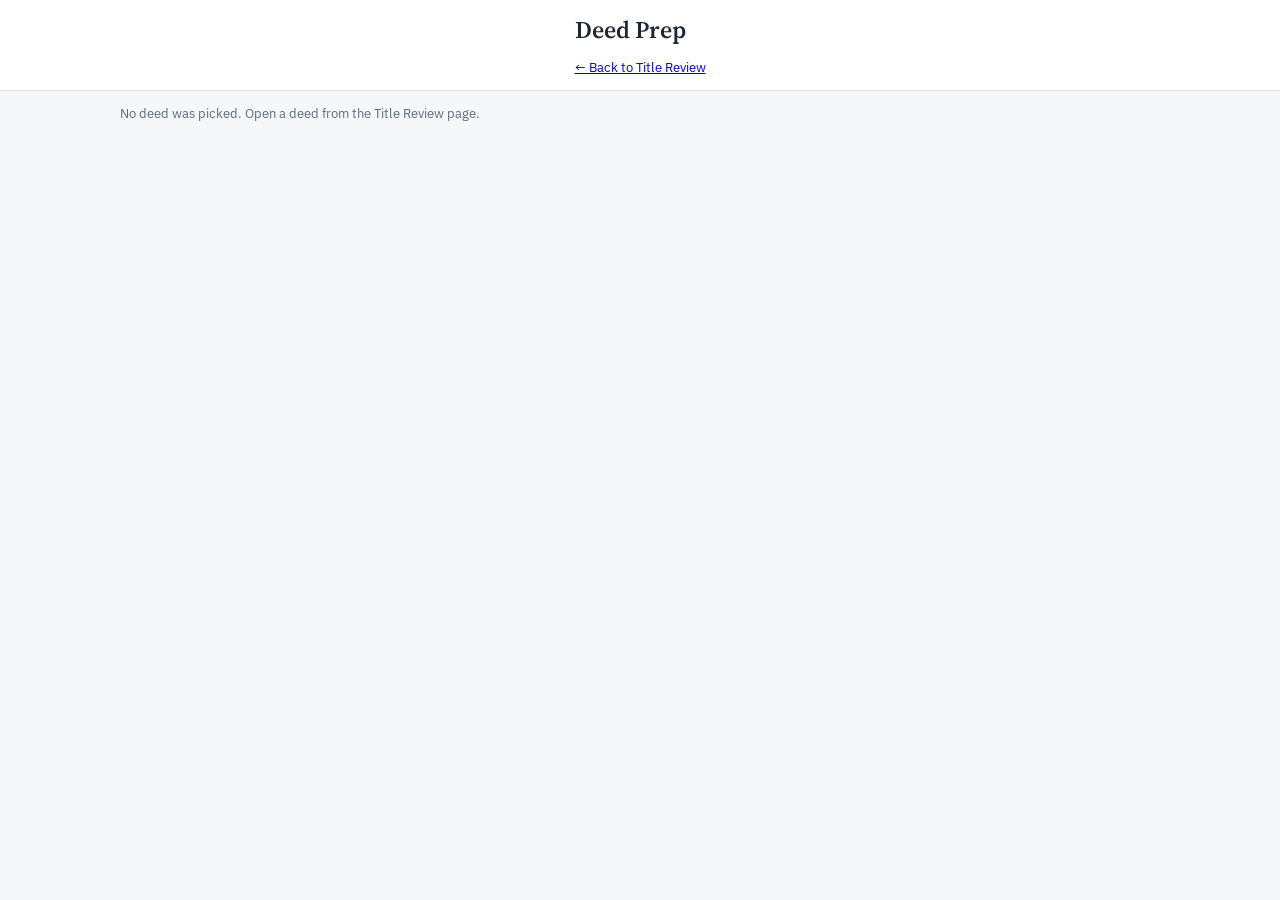
<file: title-review/deed.html>
<!DOCTYPE html>
<html lang="en">
<head>
<meta charset="utf-8">
<meta name="viewport" content="width=device-width, initial-scale=1">
<meta name="robots" content="noindex, nofollow">
<title>CLA Deed Prep</title>
<link rel="preconnect" href="https://fonts.googleapis.com">
<link rel="preconnect" href="https://fonts.gstatic.com" crossorigin>
<link href="https://fonts.googleapis.com/css2?family=IBM+Plex+Sans:wght@400;500;600;700&family=IBM+Plex+Mono:wght@400;500&family=Source+Serif+4:opsz,wght@8..60,600&display=swap" rel="stylesheet">
<link rel="stylesheet" href="css/site.css?v=202611192300">
<style>
.rq { display: grid; grid-template-columns: minmax(140px, max-content) 1fr; gap: 4px 14px; margin: 8px 0 0; }
.rq dt { font-weight: 600; } .rq dd { margin: 0; }
@media (max-width: 560px) { .rq { grid-template-columns: 1fr; } .rq dd { margin-bottom: 6px; } }
.hidden { display: none !important; }
main .card { margin-bottom: 16px; }
.row { display: flex; gap: 12px; flex-wrap: wrap; margin-bottom: 10px; }
.row label { display: flex; flex-direction: column; gap: 4px; font-size: 13px; flex: 1 1 220px; }
.row label.check { flex-direction: row; align-items: center; gap: 8px; }
.chk { list-style: none; padding: 0; margin: 0 0 12px; }
.chk li { display: flex; gap: 10px; padding: 8px 0; border-bottom: 1px solid var(--line, #ddd); align-items: flex-start; }
.chk .mark { width: 20px; flex: none; font-weight: 700; text-align: center; }
.chk li.ok .mark { color: #2e7d32; } .chk li.flag .mark { color: #c62828; } .chk li.todo .mark { color: var(--muted, #666); }
.chk li.flag { background: rgba(198, 40, 40, .05); }
.fbk { margin-left: auto; display: flex; gap: 6px; flex: none; }
.fbk button { font: 500 12px var(--font-body); border: 1px solid var(--line, #ccc); background: none; border-radius: 99px; padding: 3px 10px; cursor: pointer; color: inherit; }
#deedText { white-space: pre-wrap; font: 14px/1.5 "Times New Roman", Times, serif; background: var(--card, #fff); color: var(--ink, #111); border: 1px solid var(--line, #ddd); padding: 24px; max-height: 70vh; overflow: auto; }
h3 { font-size: 14px; margin: 16px 0 4px; }
.toolbar { display: flex; gap: 10px; flex-wrap: wrap; align-items: center; margin: 10px 0; }
</style>
</head>
<body>
<header class="top"><div class="wrap"><h1>Deed Prep</h1><p class="note"><a href="./">← Back to Title Review</a></p></div></header>
<main class="wrap">
  <p id="status" class="note">Loading…</p>
  <div id="app" class="hidden">
    <section class="card">
      <h2>File <span id="fileNo" class="mono"></span> <span class="note" id="cost"></span></h2>
      <div id="request" class="hidden"></div>
      <p class="note">The deed below is written in CLA's own deed wording. The AI only pulls the facts from the contract and the search. Every draft needs attorney review before it goes out.</p>
    </section>
    <section class="card">
      <h2>Checklist <span class="note" id="flagCount"></span></h2>
      <p class="note">Follows CLA's Deed Preparation Checklist. Click Correct or Wrong on each flagged item: that teaches the deed AI.</p>
      <div id="checklist"></div>
      <h3>Anything the checklist missed?</h3>
      <textarea id="missedNote" rows="3" style="width:100%" placeholder="What's missing or wrong, with the page or recording reference"></textarea>
      <div class="toolbar"><button class="btn ghost" type="button" id="missed">Save</button><span class="note" id="missedMsg"></span></div>
    </section>
    <section class="card">
      <h2>Key facts</h2>
      <div id="facts"></div>
    </section>
    <section class="card">
      <h2>Deed draft</h2>
      <div class="toolbar"><button class="btn" type="button" id="dl">Download Word file</button><button class="btn ghost" type="button" id="approve">Mark approved by attorney</button><span class="note" id="approved"></span></div>
      <div id="deedText"></div>
    </section>
  </div>
</main>
<script type="module" src="js/pages/deed-page.js?v=202611211200"></script>
</body>
</html>
</file>
<file: title-review/css/site.css>
.viewer { position: fixed; inset: 0; background: rgba(10, 16, 24, .72); display: none; z-index: 50; padding: 16px; }
.viewer.open { display: grid; place-items: center; }
.viewer .box { background: var(--card); border-radius: 10px; width: min(1000px, 100%); max-height: 100%; display: grid; grid-template-rows: auto 1fr; overflow: hidden; }
.viewer .bar { display: flex; gap: 10px; align-items: center; justify-content: space-between; padding: 10px 14px; border-bottom: 1px solid var(--line); flex-wrap: wrap; }
.viewer .bar .ttl { font-weight: 600; font-size: 14px; overflow-wrap: anywhere; }
.viewer .bar .ctl { display: flex; gap: 6px; align-items: center; }
.viewer .bar button, .viewer .bar a { font: 500 13px var(--font-body); padding: 6px 12px; border-radius: 6px; border: 1px solid var(--line); background: var(--paper); color: var(--ink); cursor: pointer; text-decoration: none; }
.viewer .stage { overflow: auto; background: #6b7682; padding: 12px; text-align: center; }
.viewer canvas { max-width: 100%; height: auto; background: #fff; box-shadow: 0 2px 10px rgba(0,0,0,.3); }
.pagebtns { display: flex; gap: 6px; flex-wrap: wrap; }
.pagebtn { font: 500 12.5px var(--font-body); padding: 4px 10px; border-radius: 99px; border: 1px solid var(--accent); background: var(--accent-soft); color: var(--accent); cursor: pointer; }
.filelist { display: grid; gap: 6px; margin: 0; padding: 0; list-style: none; font-size: 14px; }
.filelist a { color: var(--accent); }
:root {
  /* Layout: a left work column (upload, then results) with tabs for History and Rules. */
  --ink: #1d2733;
  --muted: #5d6b7a;
  --paper: #f5f7f9;
  --card: #ffffff;
  --line: #d9e0e7;
  --accent: #1f5a8a;
  --accent-soft: #e4eef7;
  --crit: #b3261e; --crit-soft: #fbe9e7;
  --high: #b25e00; --high-soft: #fdf0e1;
  --med: #6b6f00; --med-soft: #f4f4dc;
  --low: #3d6b4a; --low-soft: #e6f2ea;
  --font-display: "Source Serif 4", Georgia, serif;
  --font-body: "IBM Plex Sans", system-ui, -apple-system, "Segoe UI", sans-serif;
  --font-mono: "IBM Plex Mono", ui-monospace, Menlo, monospace;
  color-scheme: light;
}
@media (prefers-color-scheme: dark) {
  :root:not([data-theme="light"]) {
    --ink: #e3e9ef; --muted: #9aa8b6; --paper: #11161c; --card: #19212a; --line: #2c3743;
    --accent: #7db4e3; --accent-soft: #1d3247;
    --crit: #ff8a80; --crit-soft: #3a1c1a; --high: #ffb869; --high-soft: #3a2a14;
    --med: #d9dc7a; --med-soft: #2f301a; --low: #8fd0a2; --low-soft: #1a3022;
    color-scheme: dark;
  }
}
:root[data-theme="dark"] {
  --ink: #e3e9ef; --muted: #9aa8b6; --paper: #11161c; --card: #19212a; --line: #2c3743;
  --accent: #7db4e3; --accent-soft: #1d3247;
  --crit: #ff8a80; --crit-soft: #3a1c1a; --high: #ffb869; --high-soft: #3a2a14;
  --med: #d9dc7a; --med-soft: #2f301a; --low: #8fd0a2; --low-soft: #1a3022;
  color-scheme: dark;
}
* { box-sizing: border-box; }
html, body { margin: 0; }
body { background: var(--paper); color: var(--ink); font: 15px/1.5 var(--font-body); }
header { background: var(--card); border-bottom: 1px solid var(--line); }
.wrap { max-width: 1080px; margin: 0 auto; padding: 0 20px; }
.top { display: flex; align-items: center; justify-content: space-between; gap: 16px; padding: 16px 0 0; flex-wrap: wrap; }
h1 { font: 600 24px/1.2 var(--font-display); margin: 0; text-wrap: balance; }
.sub { color: var(--muted); font-size: 13px; }
nav { display: flex; gap: 4px; margin-top: 12px; }
nav button { background: none; border: 0; border-bottom: 3px solid transparent; padding: 10px 14px; font: 500 14px var(--font-body); color: var(--muted); cursor: pointer; }
nav button[aria-selected="true"] { color: var(--ink); border-bottom-color: var(--accent); }
main { padding: 24px 0 64px; }
.view { display: none; }
.view.active { display: grid; gap: 20px; }
.card { background: var(--card); border: 1px solid var(--line); border-radius: 10px; padding: 20px; }
.card h2 { font: 600 17px/1.3 var(--font-body); margin: 0 0 4px; }
.card p.hint { color: var(--muted); margin: 0 0 16px; font-size: 13.5px; }
.grid { display: grid; gap: 14px; grid-template-columns: repeat(auto-fit, minmax(200px, 1fr)); }
label { display: grid; gap: 6px; font-size: 13px; font-weight: 500; }
input[type=text], select, textarea { font: 14px var(--font-body); color: var(--ink); background: var(--paper); border: 1px solid var(--line); border-radius: 6px; padding: 9px 10px; width: 100%; }
textarea { min-height: 70px; resize: vertical; }
input:focus-visible, select:focus-visible, textarea:focus-visible, button:focus-visible { outline: 2px solid var(--accent); outline-offset: 2px; }
.drops { display: grid; gap: 12px; grid-template-columns: repeat(auto-fit, minmax(230px, 1fr)); margin-top: 16px; }
.drop { border: 1.5px dashed var(--line); border-radius: 8px; padding: 14px; background: var(--paper); display: grid; gap: 6px; cursor: pointer; }
.drop.over { border-color: var(--accent); background: var(--accent-soft); }
.drop strong { font-size: 14px; }
.drop .req { color: var(--crit); font-weight: 600; font-size: 12px; }
.drop .opt { color: var(--muted); font-size: 12px; }
.drop ul { margin: 4px 0 0; padding-left: 18px; font-size: 12.5px; color: var(--muted); }
.drop input { display: none; }
.actions { display: flex; gap: 10px; align-items: center; margin-top: 18px; flex-wrap: wrap; }
.btn { font: 600 14px var(--font-body); border-radius: 6px; padding: 10px 18px; cursor: pointer; border: 1px solid var(--accent); background: var(--accent); color: var(--card); }
.btn.ghost { background: transparent; color: var(--accent); }
.btn:disabled { opacity: .5; cursor: not-allowed; }
.note { font-size: 13px; color: var(--muted); }
.warn { background: var(--high-soft); color: var(--ink); border: 1px solid var(--line); border-left: 4px solid var(--high); padding: 10px 14px; border-radius: 6px; font-size: 13.5px; }
.err { background: var(--crit-soft); border-left: 4px solid var(--crit); padding: 10px 14px; border-radius: 6px; font-size: 13.5px; }
.steps { list-style: none; margin: 0; padding: 0; display: grid; gap: 8px; }
.steps li { display: flex; gap: 10px; align-items: baseline; font-size: 14px; color: var(--muted); }
.steps li::before { content: ""; width: 10px; height: 10px; border-radius: 50%; border: 2px solid var(--line); flex: none; transform: translateY(1px); }
.steps li.doing { color: var(--ink); font-weight: 500; }
.steps li.doing::before { border-color: var(--accent); background: var(--accent-soft); }
.steps li.done { color: var(--ink); }
.steps li.done::before { background: var(--low); border-color: var(--low); }
.summary { display: grid; gap: 16px; grid-template-columns: 1.4fr 1fr; }
@media (max-width: 760px) { .summary { grid-template-columns: 1fr; } }
.verdict { border-radius: 8px; padding: 16px; display: grid; gap: 6px; }
.verdict.ready { background: var(--low-soft); border-left: 5px solid var(--low); }
.verdict.curative_needed { background: var(--high-soft); border-left: 5px solid var(--high); }
.verdict.escalate { background: var(--crit-soft); border-left: 5px solid var(--crit); }
.verdict .label { font: 700 12px var(--font-body); letter-spacing: .06em; text-transform: uppercase; }
.verdict .head { font: 600 18px/1.35 var(--font-display); text-wrap: balance; }
.counts { display: flex; gap: 10px; flex-wrap: wrap; margin-top: 6px; }
.chip { display: inline-flex; align-items: center; gap: 6px; font-size: 12px; font-weight: 600; padding: 3px 9px; border-radius: 99px; background: var(--paper); border: 1px solid var(--line); white-space: nowrap; }
.chip.CRITICAL { background: var(--crit-soft); color: var(--crit); border-color: transparent; }
.chip.HIGH { background: var(--high-soft); color: var(--high); border-color: transparent; }
.chip.MEDIUM { background: var(--med-soft); color: var(--med); border-color: transparent; }
.chip.LOW { background: var(--low-soft); color: var(--low); border-color: transparent; }
.chip.missed { background: var(--accent); color: var(--card); border-color: transparent; }
dl.facts { display: grid; grid-template-columns: max-content 1fr; gap: 6px 14px; margin: 0; font-size: 13.5px; }
dl.facts dt { color: var(--muted); }
dl.facts dd { margin: 0; overflow-wrap: anywhere; }
.mono { font-family: var(--font-mono); font-size: 12.5px; }
.finding { background: var(--card); border: 1px solid var(--line); border-left: 5px solid var(--line); border-radius: 8px; padding: 16px 18px; display: grid; gap: 10px; }
.finding.CRITICAL { border-left-color: var(--crit); }
.finding.HIGH { border-left-color: var(--high); }
.finding.MEDIUM { border-left-color: var(--med); }
.finding.LOW { border-left-color: var(--low); }
.finding h3 { margin: 0; font: 600 15.5px/1.35 var(--font-body); }
.finding .meta { display: flex; gap: 6px; flex-wrap: wrap; align-items: center; }
.finding .rows { display: grid; grid-template-columns: max-content 1fr; gap: 4px 14px; font-size: 13.5px; }
.finding .rows div:nth-child(odd) { color: var(--muted); }
.fb { display: flex; gap: 8px; flex-wrap: wrap; align-items: center; border-top: 1px solid var(--line); padding-top: 10px; }
.fb button { font: 500 13px var(--font-body); padding: 6px 12px; border-radius: 99px; border: 1px solid var(--line); background: var(--paper); color: var(--ink); cursor: pointer; }
.fb button[aria-pressed="true"].v-correct { background: var(--low-soft); border-color: var(--low); color: var(--low); }
.fb button[aria-pressed="true"].v-wrong { background: var(--crit-soft); border-color: var(--crit); color: var(--crit); }
.fb button[aria-pressed="true"].v-not_needed { background: var(--med-soft); border-color: var(--med); color: var(--med); }
.fb .fbnote { flex: 1 1 220px; display: flex; gap: 6px; }
.fb .fbnote input { flex: 1; padding: 6px 9px; font-size: 13px; }
.fb .saved { font-size: 12px; color: var(--low); }
.section-title { display: flex; align-items: baseline; justify-content: space-between; gap: 12px; flex-wrap: wrap; }
.section-title h2 { font: 600 18px var(--font-display); margin: 0; }
.list { display: grid; gap: 12px; }
table { width: 100%; border-collapse: collapse; font-size: 13.5px; }
th, td { text-align: left; padding: 8px 10px; border-bottom: 1px solid var(--line); vertical-align: top; }
th { color: var(--muted); font-weight: 500; font-size: 12.5px; }
.tablewrap { overflow-x: auto; }
.st-ok { color: var(--low); font-weight: 600; }
.st-issue { color: var(--crit); font-weight: 600; }
.st-missing { color: var(--high); font-weight: 600; }
pre.qnote { white-space: pre-wrap; font: 13px/1.55 var(--font-mono); background: var(--paper); border: 1px solid var(--line); border-radius: 6px; padding: 14px; margin: 0; }
ol.qs { margin: 0; padding-left: 20px; display: grid; gap: 6px; font-size: 14px; }
.hist-row { cursor: pointer; }
.hist-row:hover td { background: var(--accent-soft); }
.rules-text { white-space: pre-wrap; font-size: 13.5px; max-width: 75ch; }
.hidden { display: none !important; }
@media (prefers-reduced-motion: no-preference) { .finding { transition: border-color .2s; } }
</file>
